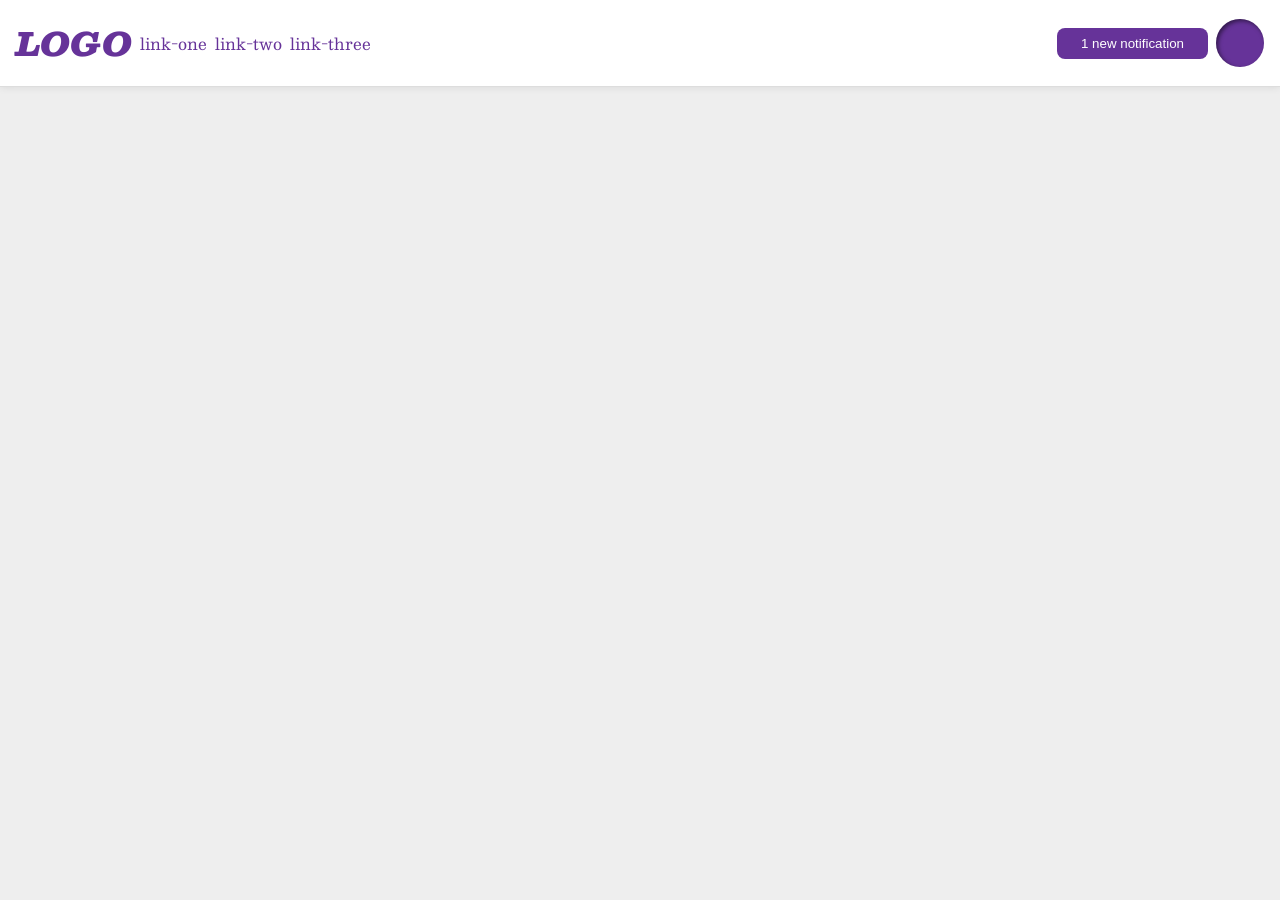
<file: foundations/flex/03-flex-header-2/index.html>
<!DOCTYPE html>
<html lang="en">

<head>
  <meta charset="UTF-8">
  <meta http-equiv="X-UA-Compatible" content="IE=edge">
  <meta name="viewport" content="width=device-width, initial-scale=1.0">
  <title>Flex Header 2</title>
  <link rel="stylesheet" href="style.css">
</head>

<body>
  <div class="header">

    <div class="left">
      <div class="logo">
        LOGO
      </div>
      <ul class="links">
        <li><a href="https://google.com">link-one</a></li>
        <li><a href="https://google.com">link-two</a></li>
        <li><a href="https://google.com">link-three</a></li>
      </ul>
    </div>
    <div class="right">
      <button class="notifications">
        1 new notification
      </button>
      <div class="profile-image"></div>
    </div>
  </div>
</body>

</html>
</file>
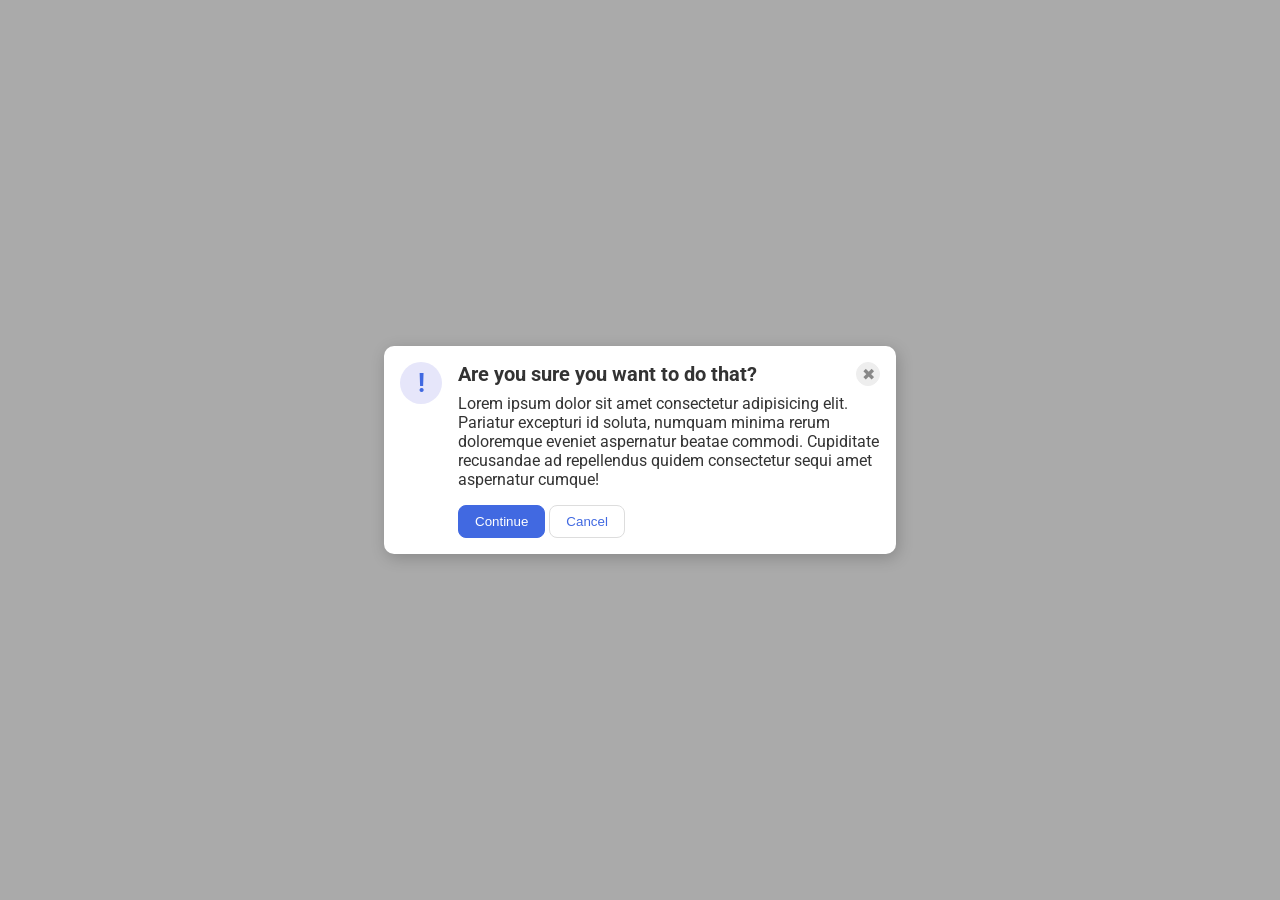
<file: foundations/flex/05-flex-modal/index.html>
<!DOCTYPE html>
<html lang="en">

<head>
  <meta charset="UTF-8">
  <meta http-equiv="X-UA-Compatible" content="IE=edge">
  <meta name="viewport" content="width=device-width, initial-scale=1.0">
  <link rel="stylesheet" href="style.css">
  <title>Modal</title>
</head>

<body>
  <div class="modal">
    <div class="icon">!</div>
    <div class="main-content">
      <div class="header">Are you sure you want to do that?<button class="close-button">✖</button></div>
      <div class="text">Lorem ipsum dolor sit amet consectetur adipisicing elit. Pariatur excepturi id soluta, numquam
        minima rerum doloremque eveniet aspernatur beatae commodi. Cupiditate recusandae ad repellendus quidem
        consectetur sequi amet aspernatur cumque!</div>
      <button class="continue">Continue</button>
      <button class="cancel">Cancel</button>
    </div>
  </div>
</body>

</html>
</file>
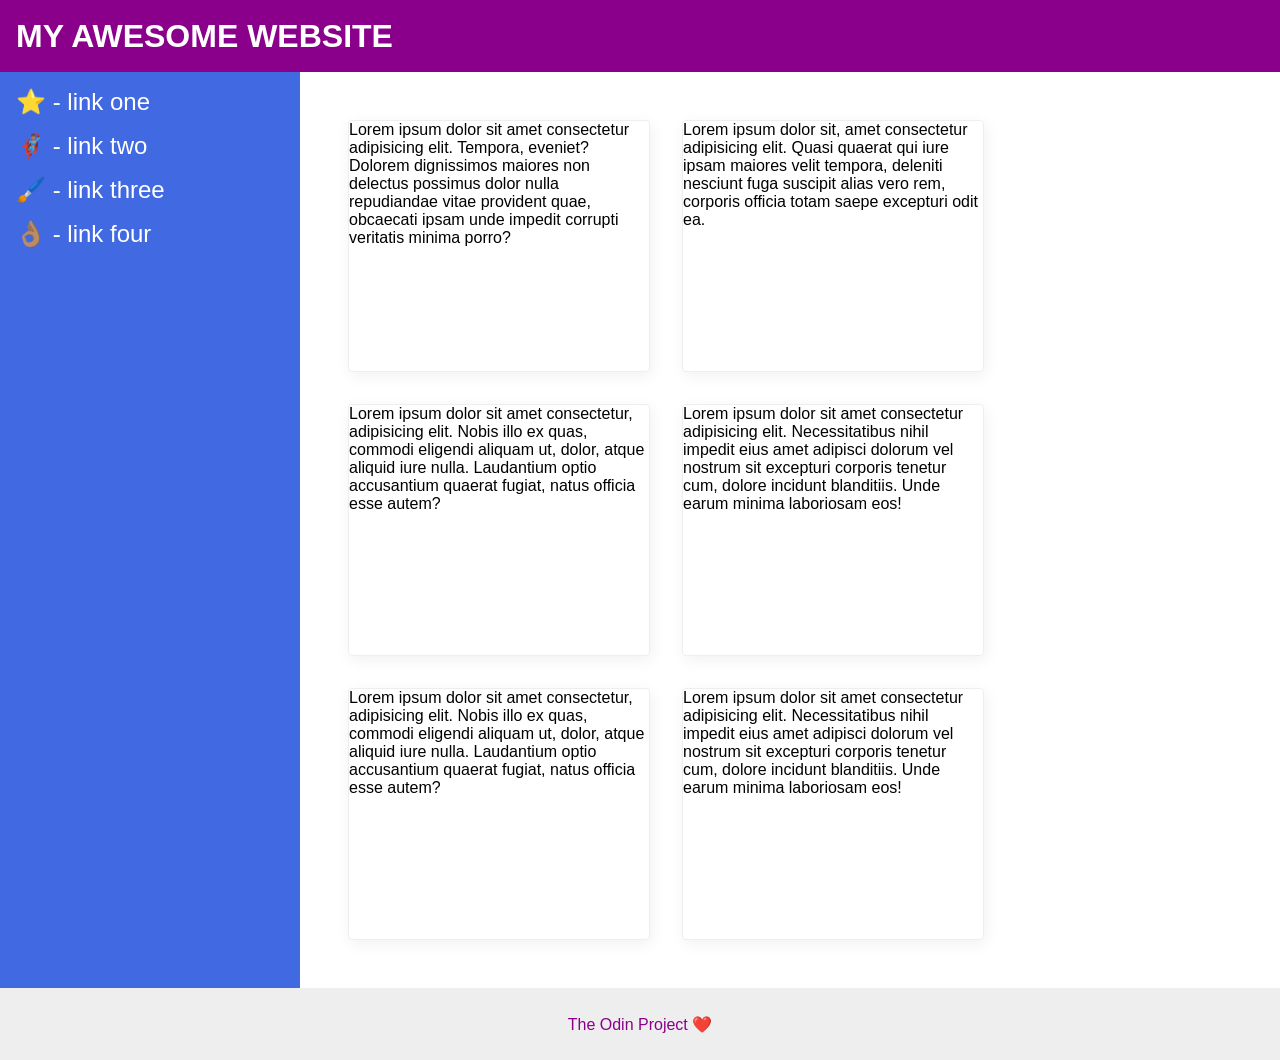
<file: foundations/flex/07-flex-layout-2/index.html>
<!DOCTYPE html>
<html lang="en">

<head>
  <meta charset="UTF-8">
  <meta http-equiv="X-UA-Compatible" content="IE=edge">
  <meta name="viewport" content="width=device-width, initial-scale=1.0">
  <title>The Holy Grail</title>
  <link rel="stylesheet" href="style.css">
</head>

<body>
  <div class="header">
    MY AWESOME WEBSITE
  </div>

  <div class="main-content">
    <div class="sidebar">
      <ul>
        <li><a href="#">⭐ - link one</a></li>
        <li><a href="#">🦸🏽‍♂️ - link two</a></li>
        <li><a href="#">🖌️ - link three</a></li>
        <li><a href="#">👌🏽 - link four</a></li>
      </ul>
    </div>
    <div class="cards">
      <div class="card">Lorem ipsum dolor sit amet consectetur adipisicing elit. Tempora, eveniet? Dolorem dignissimos
        maiores non delectus possimus dolor nulla repudiandae vitae provident quae, obcaecati ipsam unde impedit
        corrupti veritatis minima porro?</div>
      <div class="card">Lorem ipsum dolor sit, amet consectetur adipisicing elit. Quasi quaerat qui iure ipsam maiores
        velit tempora, deleniti nesciunt fuga suscipit alias vero rem, corporis officia totam saepe excepturi odit ea.
      </div>
      <div class="card">Lorem ipsum dolor sit amet consectetur, adipisicing elit. Nobis illo ex quas, commodi eligendi
        aliquam ut, dolor, atque aliquid iure nulla. Laudantium optio accusantium quaerat fugiat, natus officia esse
        autem?</div>
      <div class="card">Lorem ipsum dolor sit amet consectetur adipisicing elit. Necessitatibus nihil impedit eius amet
        adipisci dolorum vel nostrum sit excepturi corporis tenetur cum, dolore incidunt blanditiis. Unde earum minima
        laboriosam eos!</div>
      <div class="card">Lorem ipsum dolor sit amet consectetur, adipisicing elit. Nobis illo ex quas, commodi eligendi
        aliquam ut, dolor, atque aliquid iure nulla. Laudantium optio accusantium quaerat fugiat, natus officia esse
        autem?</div>
      <div class="card">Lorem ipsum dolor sit amet consectetur adipisicing elit. Necessitatibus nihil impedit eius amet
        adipisci dolorum vel nostrum sit excepturi corporis tenetur cum, dolore incidunt blanditiis. Unde earum minima
        laboriosam eos!</div>
    </div>
  </div>

  <div class="footer">
    The Odin Project ❤️
  </div>
</body>

</html>
</file>
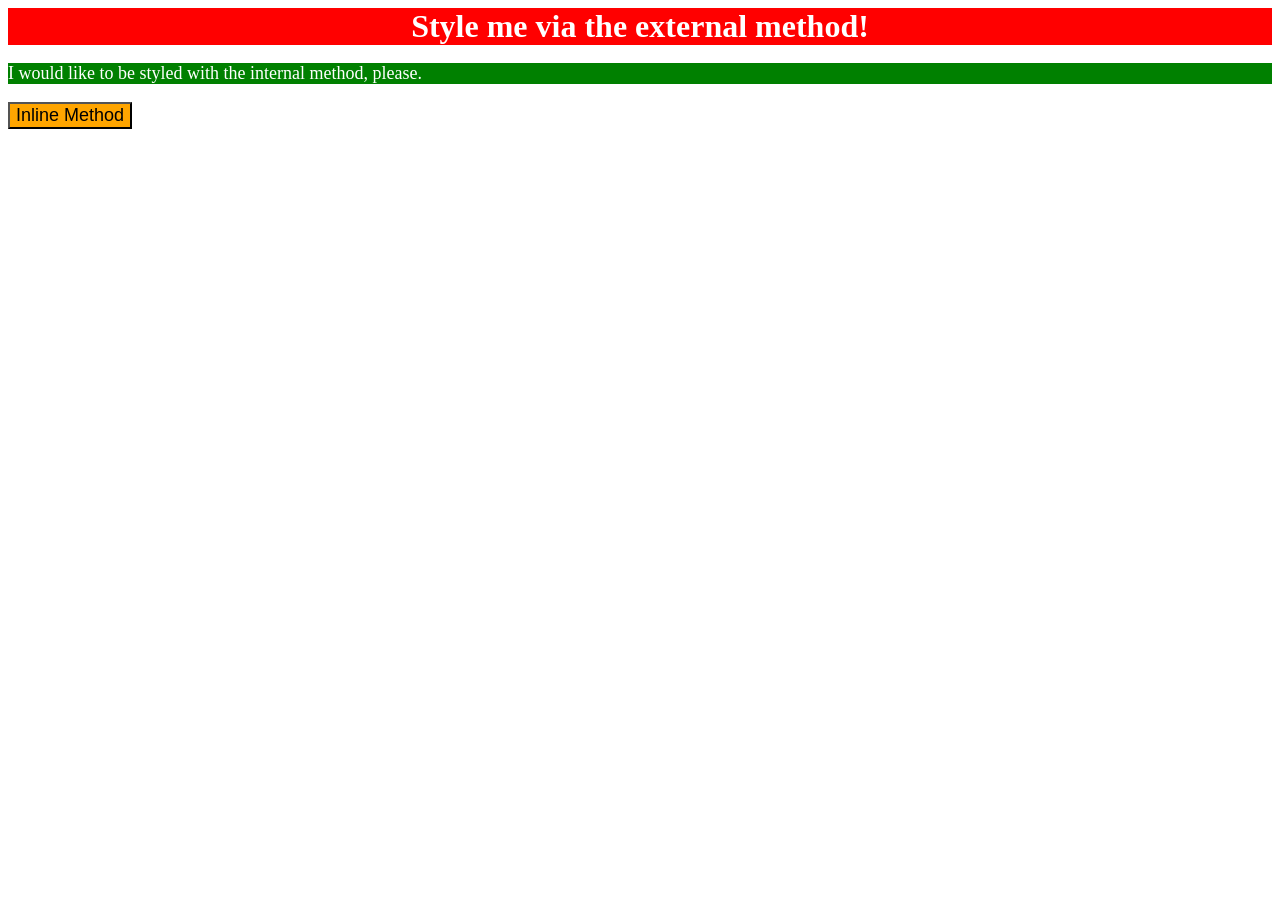
<file: foundations/intro-to-css/01-css-methods/index.html>
<!DOCTYPE html>
<html lang="en">

<head>
  <meta charset="UTF-8">
  <meta http-equiv="X-UA-Compatible" content="IE=edge">
  <meta name="viewport" content="width=device-width, initial-scale=1.0">
  <title>Methods for Adding CSS</title>
  <link rel="stylesheet" href="styles.css">
  <style>
    p {
      background-color: green;
      color: white;
      font-size: 18px;
    }
  </style>
</head>

<body>
  <div>Style me via the external method!</div>
  <p>I would like to be styled with the internal method, please.</p>
  <button style="background-color: orange; font-size: 18px;">Inline Method</button>
</body>

</html>
</file>
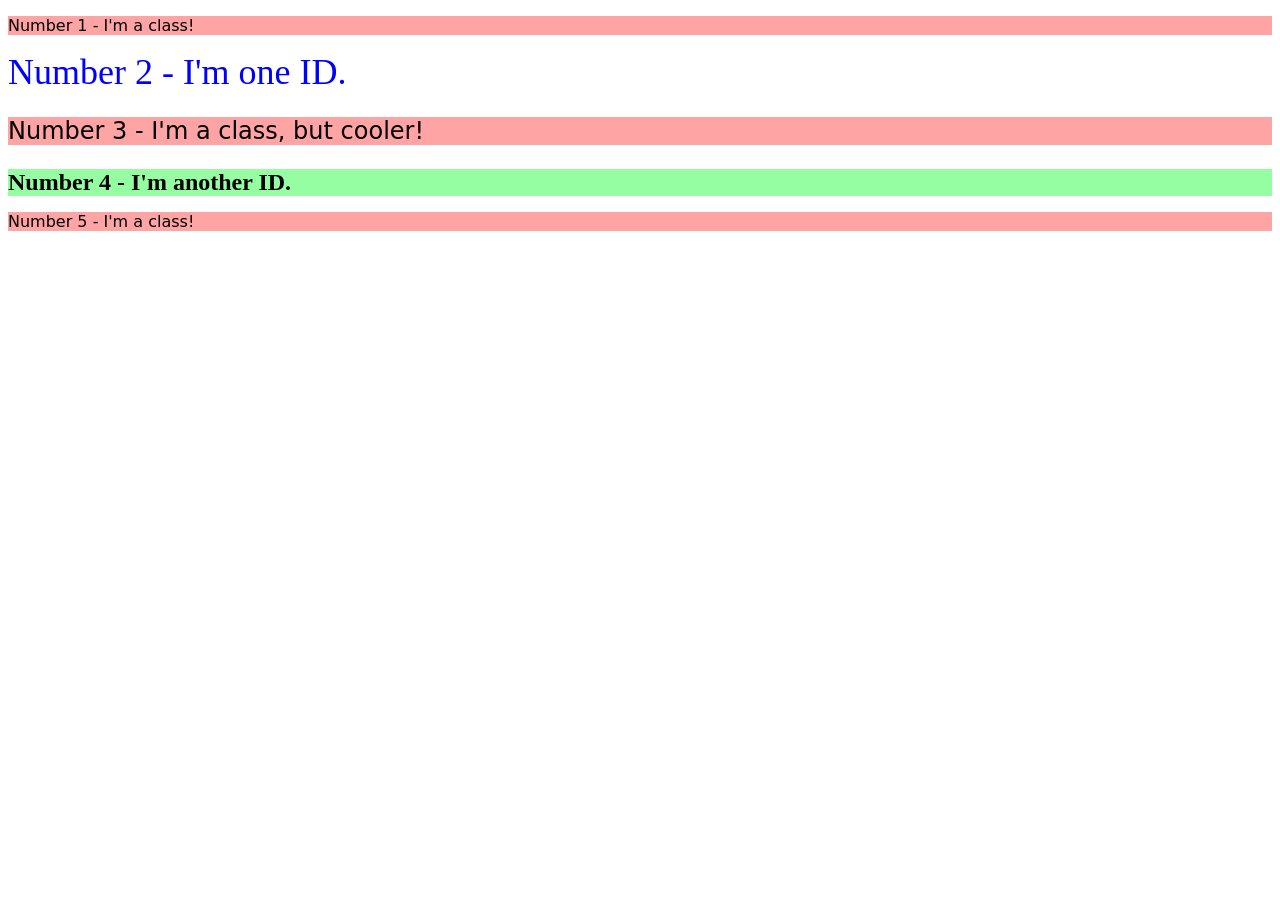
<file: foundations/intro-to-css/02-class-id-selectors/index.html>
<!DOCTYPE html>
<html lang="en">

<head>
  <meta charset="UTF-8">
  <meta http-equiv="X-UA-Compatible" content="IE=edge">
  <meta name="viewport" content="width=device-width, initial-scale=1.0">
  <title>Class and ID Selectors</title>
  <link rel="stylesheet" href="style.css">
</head>

<body>
  <p class="odd-number">Number 1 - I'm a class!</p>
  <div id="number-2">Number 2 - I'm one ID.</div>
  <p class="odd-number number-3">Number 3 - I'm a class, but cooler!</p>
  <div id="number-4">Number 4 - I'm another ID.</div>
  <p class="odd-number">Number 5 - I'm a class!</p>
</body>

</html>
</file>
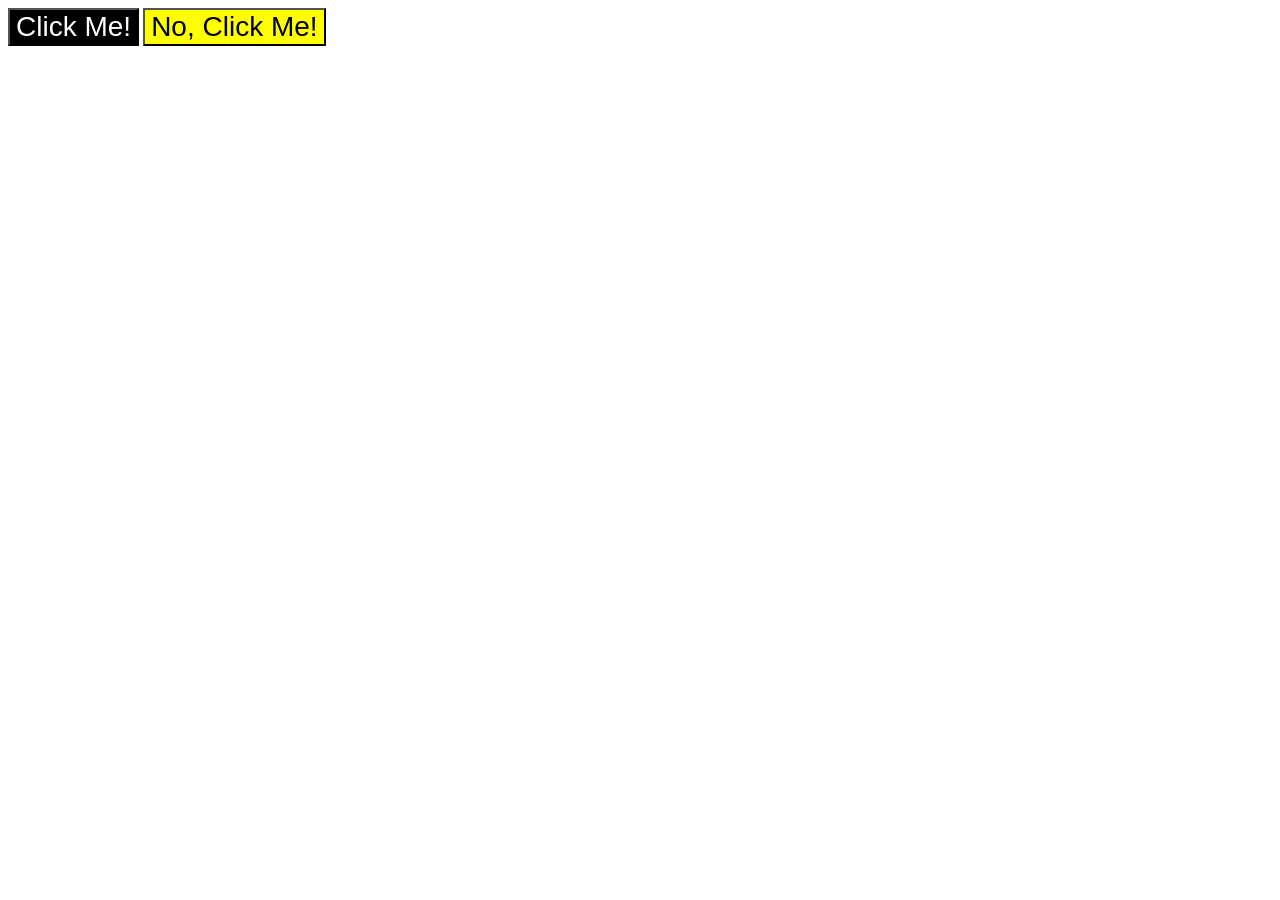
<file: foundations/intro-to-css/03-grouping-selectors/index.html>
<!DOCTYPE html>
<html lang="en">

<head>
  <meta charset="UTF-8">
  <meta http-equiv="X-UA-Compatible" content="IE=edge">
  <meta name="viewport" content="width=device-width, initial-scale=1.0">
  <title>Grouping Selectors</title>
  <link rel="stylesheet" href="style.css">
</head>

<body>
  <button class="black-button">Click Me!</button>
  <button class="yellow-button">No, Click Me!</button>
</body>

</html>
</file>
<file: foundations/flex/03-flex-header-2/style.css>
/* this is some magical font-importing.  
you'll learn about it later. */
@import url('https://fonts.googleapis.com/css2?family=Besley:ital,wght@0,400;1,900&display=swap');

body {
  margin: 0;
  background: #eee;
  font-family: Besley, serif;
}

.header {
  background: white;
  border-bottom: 1px solid #ddd;
  box-shadow: 0 0 8px rgba(0, 0, 0, .1);
  display: flex;
  justify-content: space-between;
  padding: 16px;
}

.profile-image {
  background: rebeccapurple;
  box-shadow: inset 2px 2px 4px rgba(0, 0, 0, .5);
  border-radius: 50%;
  width: 48px;
  height: 48px;
}

.logo {
  color: rebeccapurple;
  font-size: 32px;
  font-weight: 900;
  font-style: italic;
}

button {
  border: none;
  border-radius: 8px;
  background: rebeccapurple;
  color: white;
  padding: 8px 24px;
}

a {
  /* this removes the line under our links */
  text-decoration: none;
  color: rebeccapurple;
}

ul {
  list-style-type: none;
  display: flex;
  margin: 0;
  padding: 0;
  gap: 8px;
}

.left,
.right {
  display: flex;
  align-items: center;
  gap: 8px;
}
</file>
<file: foundations/flex/05-flex-modal/style.css>
@import url('https://fonts.googleapis.com/css2?family=Roboto:wght@400;700&display=swap');

html,
body {
  height: 100%;
}

body {
  font-family: Roboto, sans-serif;
  margin: 0;
  background: #aaa;
  color: #333;
  /* I'll give you this one for free lol */
  display: flex;
  align-items: center;
  justify-content: center;
}

.modal {
  background: white;
  width: 480px;
  border-radius: 10px;
  box-shadow: 2px 4px 16px rgba(0, 0, 0, .2);
  display: flex;
  padding: 16px;
  gap: 16px;
}

.icon {
  color: royalblue;
  font-size: 26px;
  font-weight: 700;
  background: lavender;
  width: 42px;
  height: 42px;
  border-radius: 50%;
  display: flex;
  align-items: center;
  justify-content: center;
  flex-shrink: 0;
}

.close-button {
  background: #eee;
  border-radius: 50%;
  color: #888;
  font-weight: 400;
  font-size: 16px;
  height: 24px;
  width: 24px;
  display: flex;
  align-items: center;
  justify-content: center;
  border: 1px solid #eee;
  padding: 0;
}

button {
  cursor: pointer;
  padding: 8px 16px;
  border-radius: 8px;
}

button.continue {
  background: royalblue;
  border: 1px solid royalblue;
  color: white;
}

button.cancel {
  background: white;
  border: 1px solid #ddd;
  color: royalblue;
}

.header {
  display: flex;
  font-weight: bold;
  font-size: 20px;
  align-items: center;
  justify-content: space-between;
  margin-bottom: 8px;
}

.text {
  margin-bottom: 16px;
}
</file>
<file: foundations/flex/07-flex-layout-2/style.css>
body {
  font-family: -apple-system, BlinkMacSystemFont, 'Segoe UI', Roboto, Oxygen, Ubuntu, Cantarell, 'Open Sans', 'Helvetica Neue', sans-serif;
  margin: 0;
  min-height: 100vh;
  display: flex;
  flex-direction: column;
}

.header {
  height: 72px;
  background: darkmagenta;
  color: white;
  font-size: 32px;
  font-weight: 900;
  display: flex;
  align-items: center;
  padding-left: 16px;
}

.footer {
  height: 72px;
  background: #eee;
  color: darkmagenta;
  display: flex;
  justify-content: center;
  align-items: center;
}

.sidebar {
  width: 300px;
  background: royalblue;
  box-sizing: border-box;
  flex-shrink: 0;
  padding: 16px;
}

.card {
  border: 1px solid #eee;
  box-shadow: 2px 4px 16px rgba(0, 0, 0, .06);
  border-radius: 4px;
  flex: 0 0 auto;
  width: 300px;
  height: 250px;
}

.main-content {
  display: flex;
  flex-grow: 1;
}

.sidebar a {
  text-decoration: none;
  color: white;
  font-size: 24px;
}

.sidebar ul {
  list-style-type: none;
  margin: 0;
  padding: 0;
  display: flex;
  flex-direction: column;
  gap: 16px;
}

.cards {
  display: flex;
  flex-wrap: wrap;
  padding: 48px;
  gap: 32px;
}
</file>
<file: foundations/intro-to-css/01-css-methods/styles.css>
div {
    background-color: red;
    color: white;
    font-size: 32px;
    font-weight: bold;
    text-align: center;
}
</file>
<file: foundations/intro-to-css/02-class-id-selectors/style.css>
/* Add CSS Styling */

.odd-number {
    background-color: #ffa4a4;
    font-family: Verdana, "DejaVu Sans", sans-serif;
}

#number-2 {
    color: rgb(0, 0, 255);
    font-size: 36px;
}

#number-4 {
    background-color: hsl(128, 98%, 79%);
    font-size: 24px;
    font-weight: bold;
}

.number-3 {
    font-size: 24px;
}
</file>
<file: foundations/intro-to-css/03-grouping-selectors/style.css>
/* Add CSS Styling */

.black-button,
.yellow-button {
    font-family: Helvetica, 'Times New Roman', sans-serif;
    font-size: 28px;
}

.black-button {
    background-color: black;
    color: white;
}

.yellow-button {
    background-color: yellow;
}
</file>
